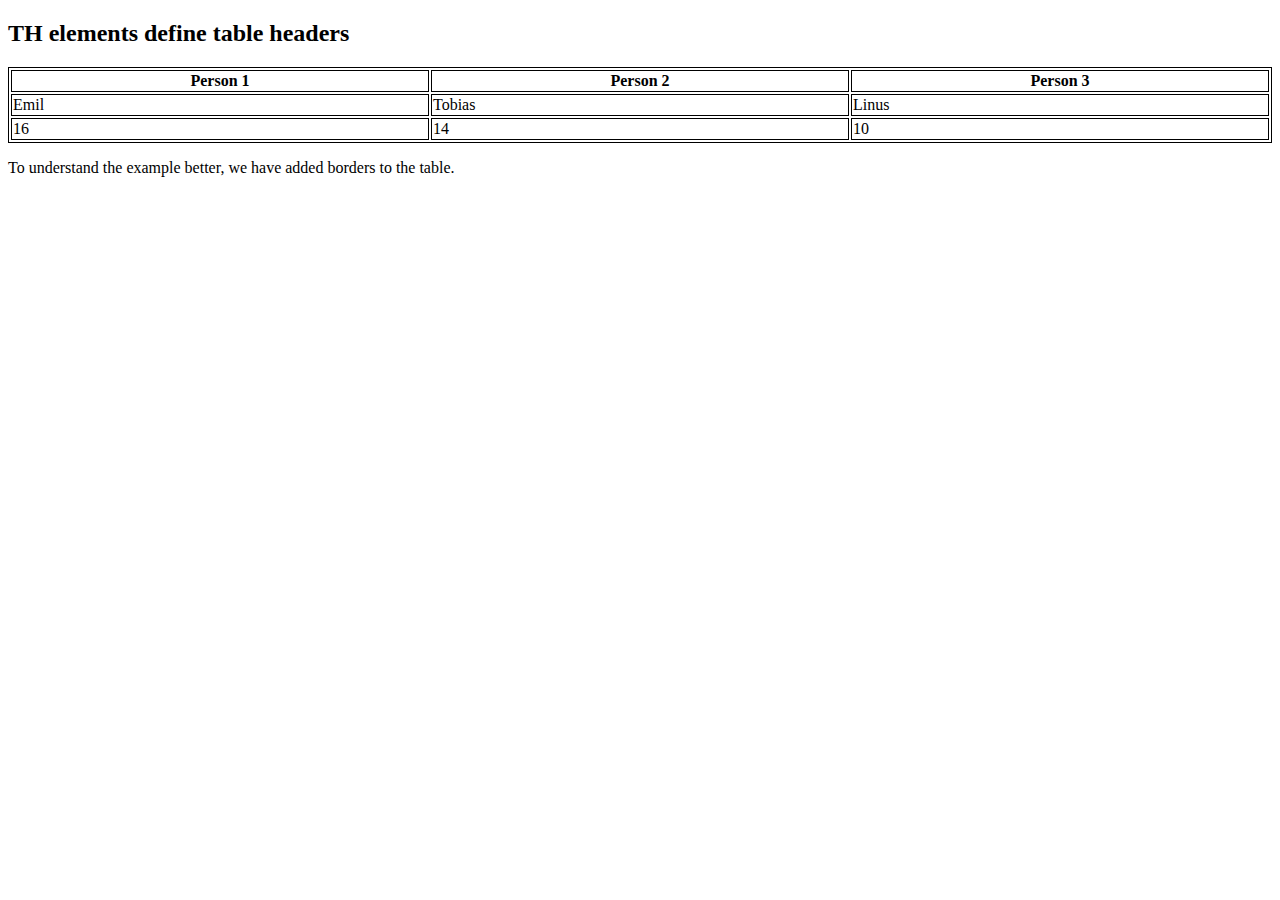
<file: text.html>
<!DOCTYPE html>
<html>
<style>
table, th, td {
  border:1px solid black;
}
</style>
<body>

<h2>TH elements define table headers</h2>

<table style="width:100%">
  <tr>
    <th>Person 1</th>
    <th>Person 2</th>
    <th>Person 3</th>
  </tr>
  <tr>
    <td>Emil</td>
    <td>Tobias</td>
    <td>Linus</td>
  </tr>
  <tr>
    <td>16</td>
    <td>14</td>
    <td>10</td>
  </tr>
</table>

<p>To understand the example better, we have added borders to the table.</p>

</body>
</html>
</file>
